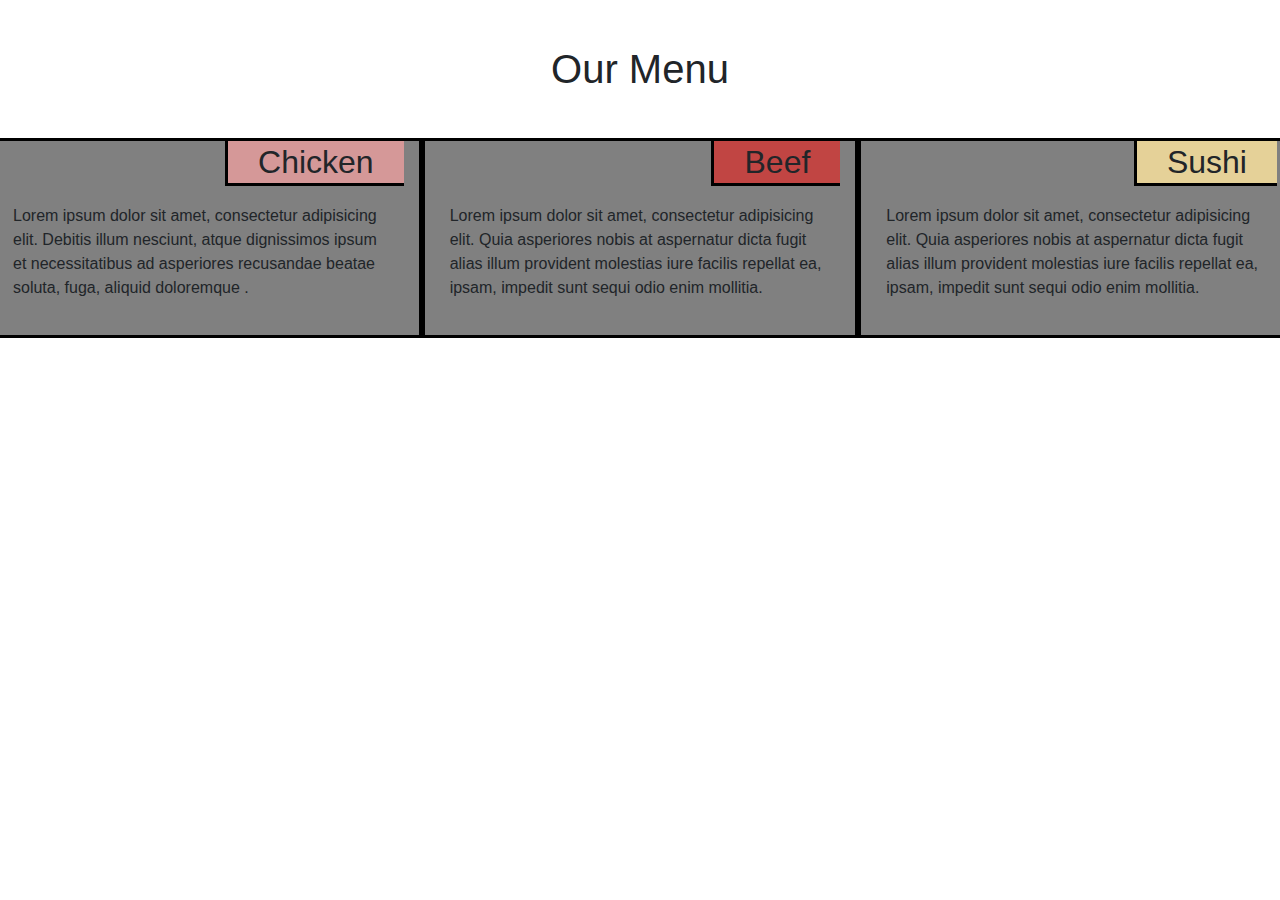
<file: module2-solution/index.html>
<!DOCTYPE html>
<html>
<head>
	<meta charset="utf-8">
	<meta http-equiv="X-UA-Compatible" content="IE=edge">
	<meta name="viewport" content="width=device-width, initial-scale=1.0">
	<title>Assignment solution for module 1</title>
	<link rel="stylesheet" href="css/bootstrap.min.css">
	<link rel="stylesheet" href="css/style.css">
</head>
<body>
	<h1>Our Menu</h1>
	<div   class="allContent row ">
		<div class="section col-lg-4 col-md-6 col-sm-12  ">
			<h2 id="catergory_1">Chicken</h2>
			<p>Lorem ipsum dolor sit amet, consectetur adipisicing elit. Debitis illum nesciunt, atque dignissimos ipsum et necessitatibus ad asperiores recusandae beatae soluta, fuga, aliquid doloremque .</p>
		</div>
		<div class="section col-lg-4 col-md-6 col-sm-12  ">
			<h2 id="catergory_2">Beef</h2>
			<p>Lorem ipsum dolor sit amet, consectetur adipisicing elit. Quia asperiores nobis at aspernatur dicta fugit alias illum provident molestias iure facilis repellat ea, ipsam, impedit sunt sequi odio enim mollitia.</p>
		</div>
		<div class="section col-lg-4 col-md-6 col-sm-12  ">
			<h2 id="catergory_3">Sushi</h2>
			<p>Lorem ipsum dolor sit amet, consectetur adipisicing elit. Quia asperiores nobis at aspernatur dicta fugit alias illum provident molestias iure facilis repellat ea, ipsam, impedit sunt sequi odio enim mollitia.</p>
		</div>
	</div>
</body>
</html>
</file>
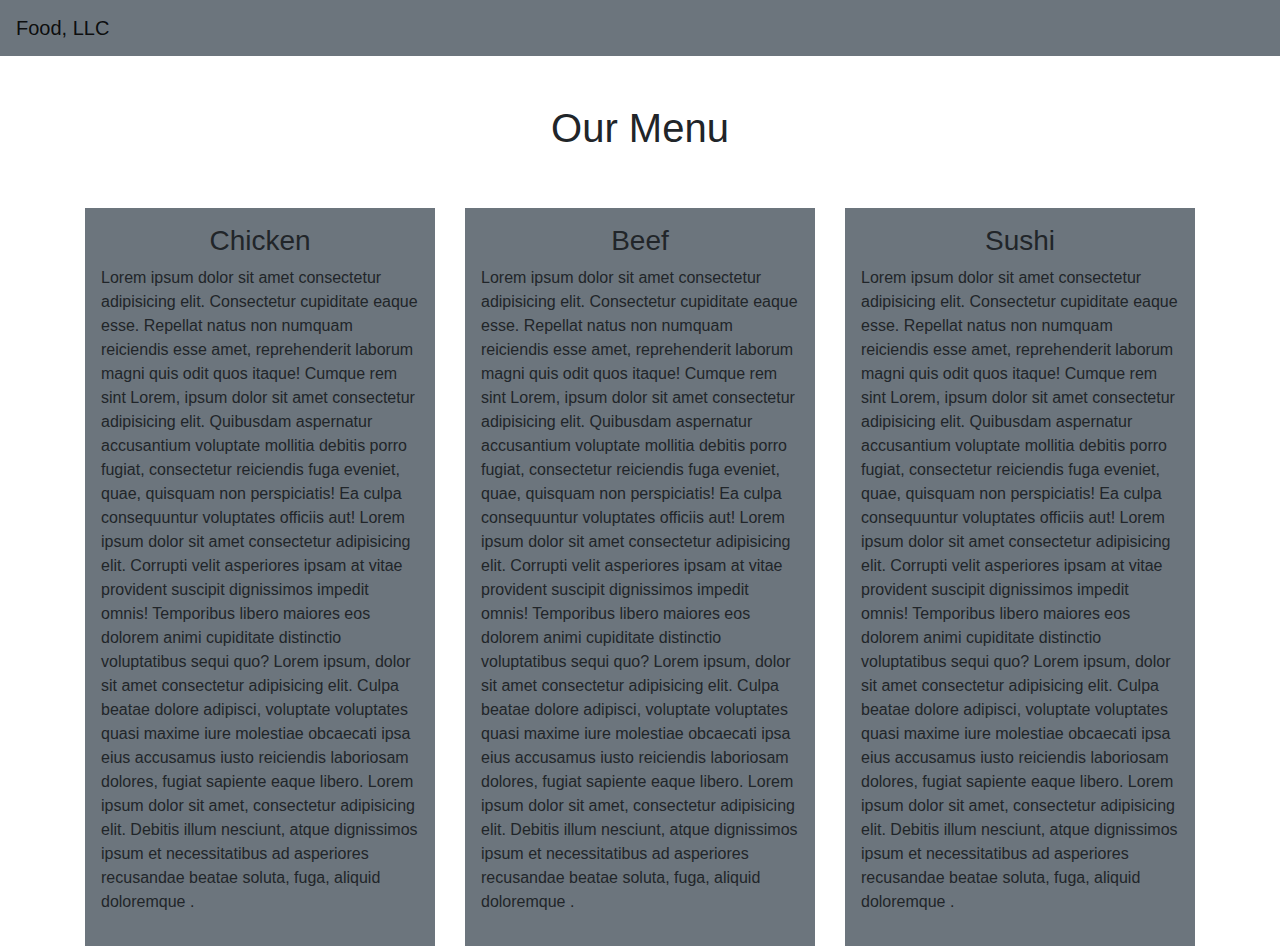
<file: module3-solution/index.html>
<!DOCTYPE html>
<html lang="en">
<head>
    <meta charset="UTF-8">
    <meta name="viewport" content="width=device-width, initial-scale=1.0">
    <link rel="stylesheet" href="css/bootstrap.min.css">
    <link rel="stylesheet" href="css/style.css">
    <title>Document</title>
</head>
<body>
    <nav class="navbar navbar-expand-lg navbar-light bg-secondary">
        <a class="navbar-brand" href="#">Food, LLC</a>
        <button class="navbar-toggler d-block d-sm-none" type="button" data-toggle="collapse" data-target="#navbarSupportedContent" aria-controls="navbarSupportedContent" aria-expanded="false" aria-label="Toggle navigation">
          <span class="navbar-toggler-icon "></span>
        </button>
      
        <div class="collapse navbar-collapse" id="navbarSupportedContent">
          <ul class="navbar-nav d-block d-sm-none text-center">
            <li class="nav-item">
              <a class="nav-link" href="#">Chicken</a>
            </li>
            <hr>
            <li class="nav-item">
              <a class="nav-link" href="#">Beef</a>
            </li>
            <hr>
            <li class="nav-item">
                <a class="nav-link" href="#">Sushi</a>
              </li>
              <hr>
        </div>
      </nav>
      <div class="container">
          <h1 class="text-center m-5">Our Menu</h1>
        <div   class="row ">
            <div class="col-lg-4 col-md-6 col-sm-12 mt-2 ">
                <div class="bg-secondary p-3">
                    <h3 class="text-center ">Chicken</h3>
                <p>Lorem ipsum dolor sit amet consectetur adipisicing elit. Consectetur cupiditate eaque esse. Repellat natus non numquam reiciendis esse amet, reprehenderit laborum magni quis odit quos itaque! Cumque rem sint Lorem, ipsum dolor sit amet consectetur adipisicing elit. Quibusdam aspernatur accusantium voluptate mollitia debitis porro fugiat, consectetur reiciendis fuga eveniet, quae, quisquam non perspiciatis! Ea culpa consequuntur voluptates officiis aut! Lorem ipsum dolor sit amet consectetur adipisicing elit. Corrupti velit asperiores ipsam at vitae provident suscipit dignissimos impedit omnis! Temporibus libero maiores eos dolorem animi cupiditate distinctio voluptatibus sequi quo? Lorem ipsum, dolor sit amet consectetur adipisicing elit. Culpa beatae dolore adipisci, voluptate voluptates quasi maxime iure molestiae obcaecati ipsa eius accusamus iusto reiciendis laboriosam dolores, fugiat sapiente eaque libero. Lorem ipsum dolor sit amet, consectetur adipisicing elit. Debitis illum nesciunt, atque dignissimos ipsum et necessitatibus ad asperiores recusandae beatae soluta, fuga, aliquid doloremque .</p>
                </div>
            </div>
            <div class="col-lg-4 col-md-6 col-sm-12 mt-2 ">
                <div class="bg-secondary p-3">
                    <h3 class="text-center ">Beef</h3>
                <p>Lorem ipsum dolor sit amet consectetur adipisicing elit. Consectetur cupiditate eaque esse. Repellat natus non numquam reiciendis esse amet, reprehenderit laborum magni quis odit quos itaque! Cumque rem sint Lorem, ipsum dolor sit amet consectetur adipisicing elit. Quibusdam aspernatur accusantium voluptate mollitia debitis porro fugiat, consectetur reiciendis fuga eveniet, quae, quisquam non perspiciatis! Ea culpa consequuntur voluptates officiis aut! Lorem ipsum dolor sit amet consectetur adipisicing elit. Corrupti velit asperiores ipsam at vitae provident suscipit dignissimos impedit omnis! Temporibus libero maiores eos dolorem animi cupiditate distinctio voluptatibus sequi quo? Lorem ipsum, dolor sit amet consectetur adipisicing elit. Culpa beatae dolore adipisci, voluptate voluptates quasi maxime iure molestiae obcaecati ipsa eius accusamus iusto reiciendis laboriosam dolores, fugiat sapiente eaque libero. Lorem ipsum dolor sit amet, consectetur adipisicing elit. Debitis illum nesciunt, atque dignissimos ipsum et necessitatibus ad asperiores recusandae beatae soluta, fuga, aliquid doloremque .</p>
                </div>
            </div>
            <div class="col-lg-4 col-md-12 col-sm-12 mt-2">
                <div class="bg-secondary p-3">
                    <h3 class="text-center ">Sushi</h3>
                <p>Lorem ipsum dolor sit amet consectetur adipisicing elit. Consectetur cupiditate eaque esse. Repellat natus non numquam reiciendis esse amet, reprehenderit laborum magni quis odit quos itaque! Cumque rem sint Lorem, ipsum dolor sit amet consectetur adipisicing elit. Quibusdam aspernatur accusantium voluptate mollitia debitis porro fugiat, consectetur reiciendis fuga eveniet, quae, quisquam non perspiciatis! Ea culpa consequuntur voluptates officiis aut! Lorem ipsum dolor sit amet consectetur adipisicing elit. Corrupti velit asperiores ipsam at vitae provident suscipit dignissimos impedit omnis! Temporibus libero maiores eos dolorem animi cupiditate distinctio voluptatibus sequi quo? Lorem ipsum, dolor sit amet consectetur adipisicing elit. Culpa beatae dolore adipisci, voluptate voluptates quasi maxime iure molestiae obcaecati ipsa eius accusamus iusto reiciendis laboriosam dolores, fugiat sapiente eaque libero. Lorem ipsum dolor sit amet, consectetur adipisicing elit. Debitis illum nesciunt, atque dignissimos ipsum et necessitatibus ad asperiores recusandae beatae soluta, fuga, aliquid doloremque .</p>
                </div>
            </div>
        </div>

      </div>
      <script src="https://code.jquery.com/jquery-3.5.1.slim.min.js" integrity="sha384-DfXdz2htPH0lsSSs5nCTpuj/zy4C+OGpamoFVy38MVBnE+IbbVYUew+OrCXaRkfj" crossorigin="anonymous"></script>
<script src="https://cdn.jsdelivr.net/npm/popper.js@1.16.1/dist/umd/popper.min.js" integrity="sha384-9/reFTGAW83EW2RDu2S0VKaIzap3H66lZH81PoYlFhbGU+6BZp6G7niu735Sk7lN" crossorigin="anonymous"></script>
<script src="https://stackpath.bootstrapcdn.com/bootstrap/4.5.2/js/bootstrap.min.js" integrity="sha384-B4gt1jrGC7Jh4AgTPSdUtOBvfO8shuf57BaghqFfPlYxofvL8/KUEfYiJOMMV+rV" crossorigin="anonymous"></script>
</body>
</html>
</file>
<file: module2-solution/css/style.css>
*{
	padding: 0;
	margin: 0;
	font-family: arial, sans-serif;
	box-sizing: border-box;
}
div.allContent{

}
h1{
	text-align: center;
	margin: 45px;
}
div.allContect{
	float:left;
}

div.section {
	
	width: 32%;
	background: gray;
	height: 200px;
	clear:right;
	border:3px solid black;
    overflow: hidden;
}
div h2{
	float:right;
	border-left: 3px solid black;
	border-bottom: 3px solid black;
	padding: 2px 30px 2px 30px;
	
}
div.section p{
	clear:right;
    padding: 10px;
}
#catergory_1 {
	background-color:#D59898;
}
#catergory_2{
    background-color: #C14543;
}
#catergory_3{
	background-color: #E5D198;

}
</file>
<file: module3-solution/css/style.css>
body{
	
}
</file>
